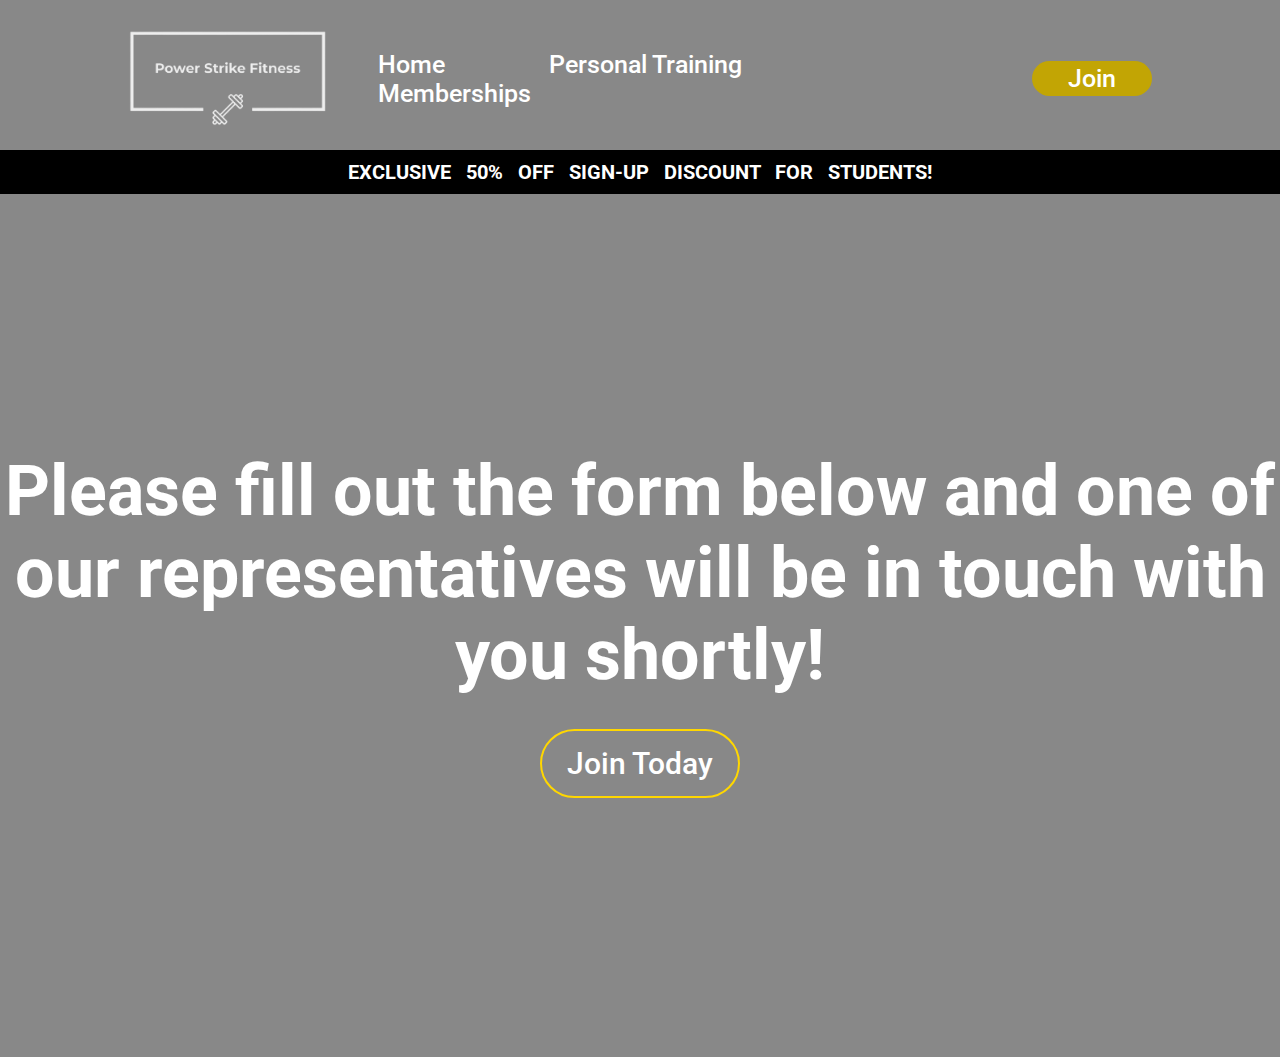
<file: join.html>
<!DOCTYPE html>
<html lang="en">
<head>
    <meta charset="UTF-8">
    <meta name="viewport" content="width=device-width, initial-scale=1.0">
    <title>Power Strike Fitness</title>
    <link rel="stylesheet" href="styles.css">
</head>
<body>
    <div class="header">
        <img src="img/logo.png" alt="Logo">
        <nav>
            <ul class="nav-links">
                <li id="li1"><a href="index.html">Home</a></li>
                <li id="li1"><a href="pt.html">Personal Training</a></li>
                <li id="li1"><a href="Memberships.html">Memberships</a></li>
            </ul>
        </nav>
        <a href="join.html"><button id="top-btn">Join</button></a>
    </div>

    <section class="container">
        <div class="discount">
            <h2>EXCLUSIVE 50% OFF SIGN-UP DISCOUNT FOR STUDENTS!</h2>
        </div>
        <div class="content">
            <h1>Please fill out the form below and one of our representatives will be in touch with you shortly!</h1>
            <a href="join.html">Join Today</a>
        </div>
    </section>
    

    <div class="footer">

    </div>
</body>
</html>
</file>
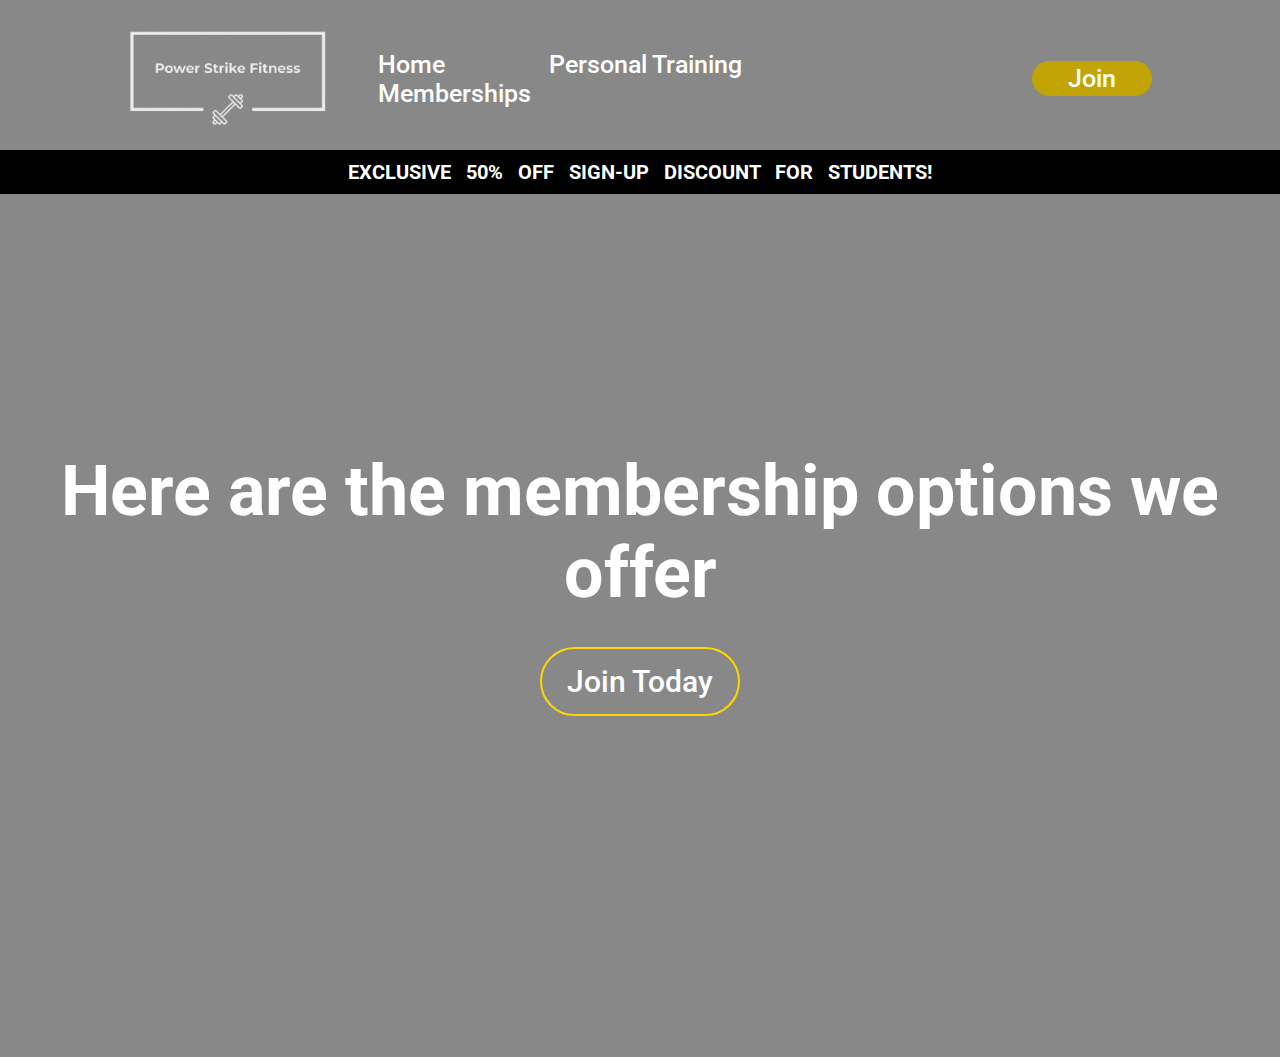
<file: Memberships.html>
<!DOCTYPE html>
<html lang="en">
<head>
    <meta charset="UTF-8">
    <meta name="viewport" content="width=device-width, initial-scale=1.0">
    <title>Power Strike Fitness</title>
    <link rel="stylesheet" href="styles.css">
</head>
<body>
    <div class="header">
        <img src="img/logo.png" alt="Logo">
        <nav>
            <ul class="nav-links">
                <li id="li1"><a href="index.html">Home</a></li>
                <li id="li1"><a href="pt.html">Personal Training</a></li>
                <li id="li1"><a href="Memberships.html">Memberships</a></li>
            </ul>
        </nav>
        <a href="join.html"><button id="top-btn">Join</button></a>
    </div>

    <section class="container">
        <div class="discount">
            <h2>EXCLUSIVE  50% OFF SIGN-UP DISCOUNT FOR STUDENTS!</h2>
        </div>
        <div class="content">
            <h1>Here are the membership options we offer</h1>
            <a href="join.html">Join Today</a>
        </div>
    </section>
    

    <div class="footer">

    </div>
</body>
</html>
</file>
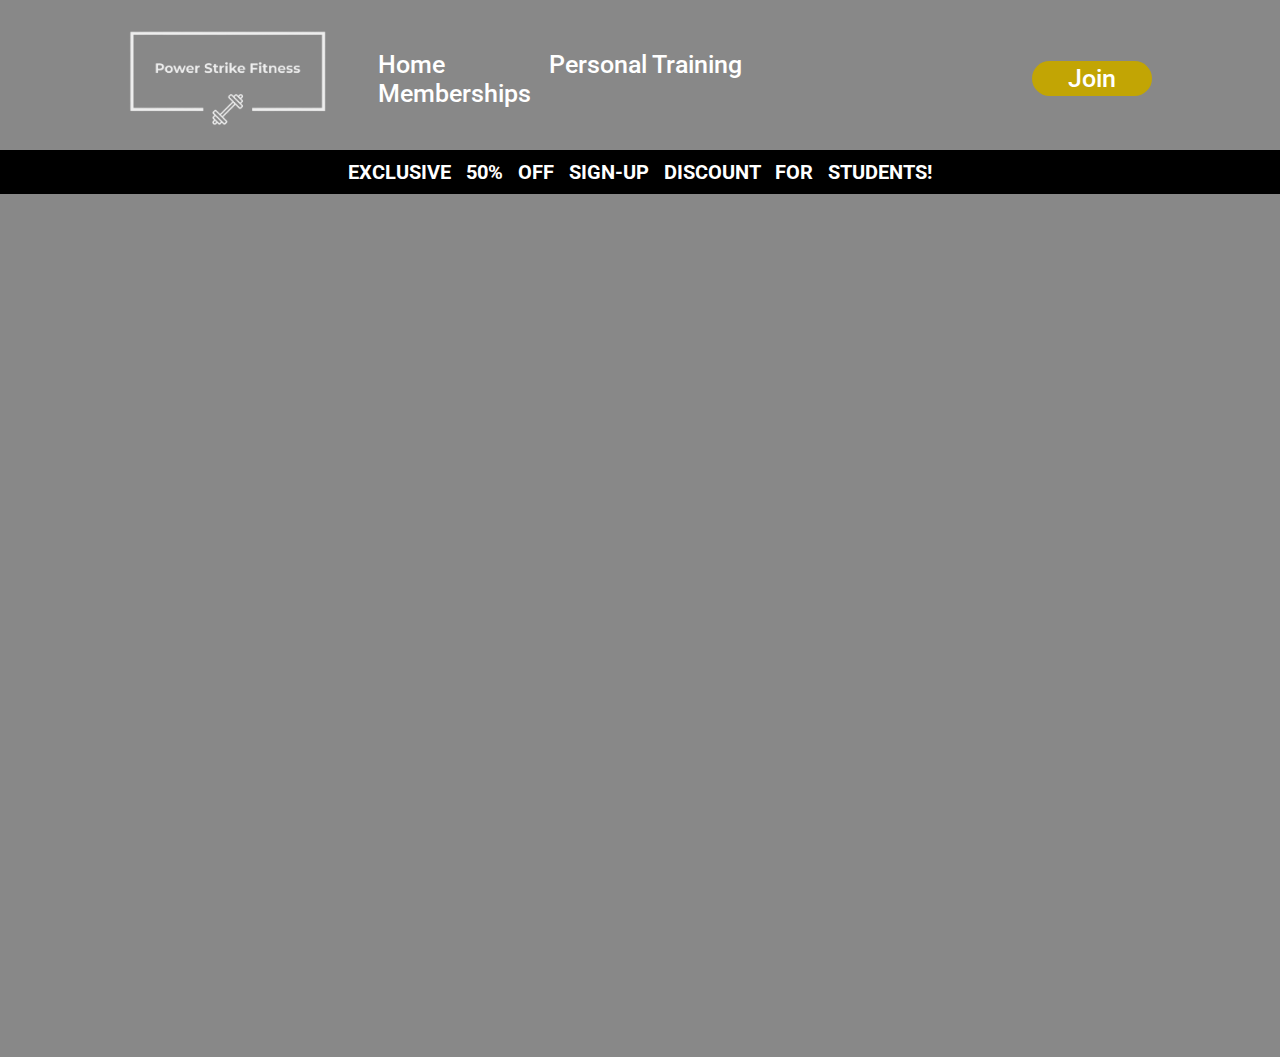
<file: pt.html>
<!DOCTYPE html>
<html lang="en">
<head>
    <meta charset="UTF-8">
    <meta name="viewport" content="width=device-width, initial-scale=1.0">
    <title>Power Strike Fitness</title>
    <link rel="stylesheet" href="styles.css">
</head>
<body>
    <div class="header">
        <img src="img/logo.png" alt="Logo">
        <nav>
            <ul class="nav-links">
                <li id="li1"><a href="index.html">Home</a></li>
                <li id="li1"><a href="pt.html">Personal Training</a></li>
                <li id="li1"><a href="Memberships.html">Memberships</a></li>
            </ul>
        </nav>
        <a href="join.html"><button id="top-btn">Join</button></a>
    </div>

    <section class="container">
        <div class="discount">
            <h2>EXCLUSIVE  50% OFF SIGN-UP DISCOUNT FOR STUDENTS!</h2>
    </section>
    

    <div class="footer">

    </div>
</body>
</html>
</file>
<file: styles.css>
@import url('https://fonts.googleapis.com/css2?family=Roboto:ital,wght@0,100;0,300;0,400;0,500;0,700;0,900;1,100;1,300;1,400;1,500;1,700;1,900&display=swap');

* {
    box-sizing: border-box;
    margin: 0;
    padding: 0;
    background-color: rgb(136, 136, 136);
}

.header>img {
    width: 200px;
    height: auto;
    cursor: pointer;
}

.header #li1, a, button {
    font-family: "Roboto", sans-serif;
    font-weight: 500;
    font-size: 25px;
    color: rgb(255, 255, 255);
    text-decoration: none;
}

.header {
    display: flex;
    justify-content: space-between;
    align-items: center;
    padding: 30px 10%;    
}

.nav {
    list-style: none;
}

.nav-links li {
    display: inline-block;
    padding: 0 50px;
}

.nav-links li a {
    transition: all 0.3s ease 0s;
}

.nav-links li a:hover {
    transition: all 0.3s ease 0s;
    color: gold;
}

#top-btn {
    width: 120px;
    height: 35px;
    padding: 9px, 25px;
    background-color: rgb(194, 165, 4);
    border: none;
    border-radius: 50px;
    cursor: pointer;
    transition: all 0.3s ease 0s;
}

#top-btn:hover {
    border: rgb(172, 146, 0) 2px solid;
    background-color: grey;
}

.container {
    width: 100%;
    height: 100vh;
    display: flex;
    justify-content: center;
    background-color: none;
}

.content {
    text-align: center;
    position: absolute;
    top: 50%;
    z-index: 2;
    align-items: center;
    background-color: transparent
}

.discount {
    text-align: center;
    position: absolute;
    top: 150px;
    z-index: 2;
    align-items: center;
    background-color: rgb(0, 0, 0);
    width: 100%;
}

.content h1 {
    font-family: "Roboto", sans-serif;
    color: white;
    margin-bottom: 50px;
    font-size: 70px;
    background-color: transparent;
}

.discount h2 {
    font-family: "Roboto", sans-serif;
    color: white;
    margin-bottom: 10px;
    margin-top: 10px;
    font-size: 20px;
    word-spacing: 10px;
    background-color: transparent;
}


.content a {
    font-size: 30px;
    font-family: "Roboto", sans-serif;
    color: white;
    text-decoration: none;
    border: 2px solid gold;
    padding: 15px 25px;
    border-radius: 50px;
    width: 170px;
    height: 70px;
    transition: 0.3s;
    background-color: transparent;
}
.content a:hover {
    background-color: gold;
    color: black;
}

.background-clip {
    position: absolute;
    z-index: 1;
    width: 100%;
    height: auto;

}
</file>
